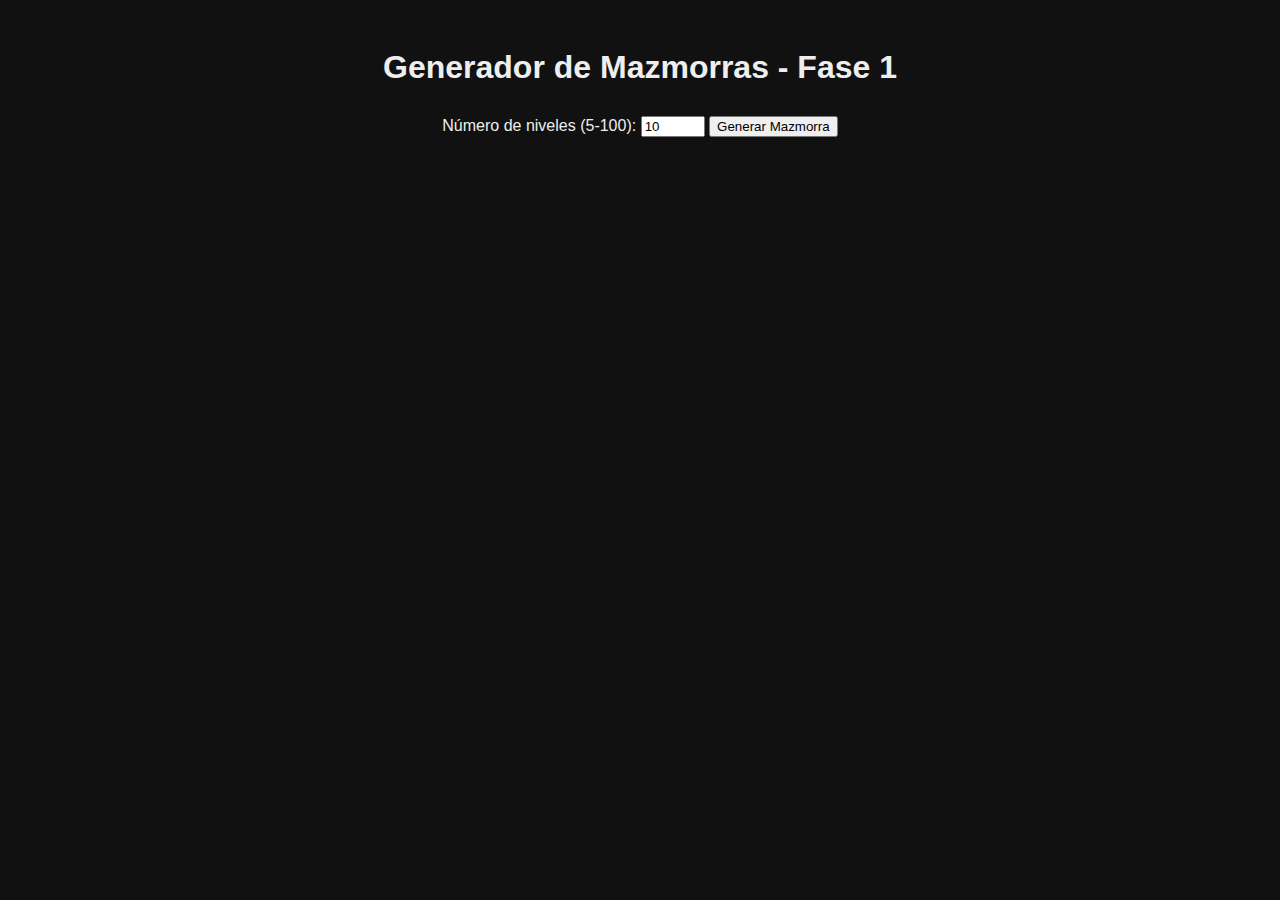
<file: index.html>
<!DOCTYPE html>
<html lang="es">
<head>
  <meta charset="UTF-8" />
  <title>Generador de Mazmorras Panterra</title>
  <link rel="stylesheet" href="static/style.css" />
</head>
<body>
  <h1>Generador de Mazmorras - Fase 1</h1>

  <div id="controles">
    <label for="niveles">Número de niveles (5-100): </label>
    <input type="number" id="niveles" min="5" max="100" value="10" />
    <button id="btn-generar">Generar Mazmorra</button>
  </div>

  <div id="contenedor-mazmorra"></div>

  <script src="static/script.js"></script>
</body>
</html>
</file>
<file: static/style.css>
body {
  background-color: #111;
  color: #eee;
  font-family: 'Segoe UI', Tahoma, Geneva, Verdana, sans-serif;
  padding: 20px;
}

h1 {
  text-align: center;
  margin-bottom: 30px;
}

#controles {
  text-align: center;
  margin-bottom: 20px;
}

#contenedor-mazmorra {
  display: flex;
  flex-wrap: wrap;
  gap: 20px;
  justify-content: center;
}

.nivel {
  background-color: #222;
  border: 2px solid #444;
  width: 600px;
  height: 400px;
  padding: 10px;
  box-sizing: border-box;
  position: relative;
}

.nivel h2 {
  margin-top: 0;
  font-size: 18px;
  text-align: center;
}

.entorno {
  width: 100%;
  height: 350px;
  background-size: cover;
  background-position: center;
  border-radius: 6px;
  box-shadow: inset 0 0 10px #000000cc;
}
</file>
